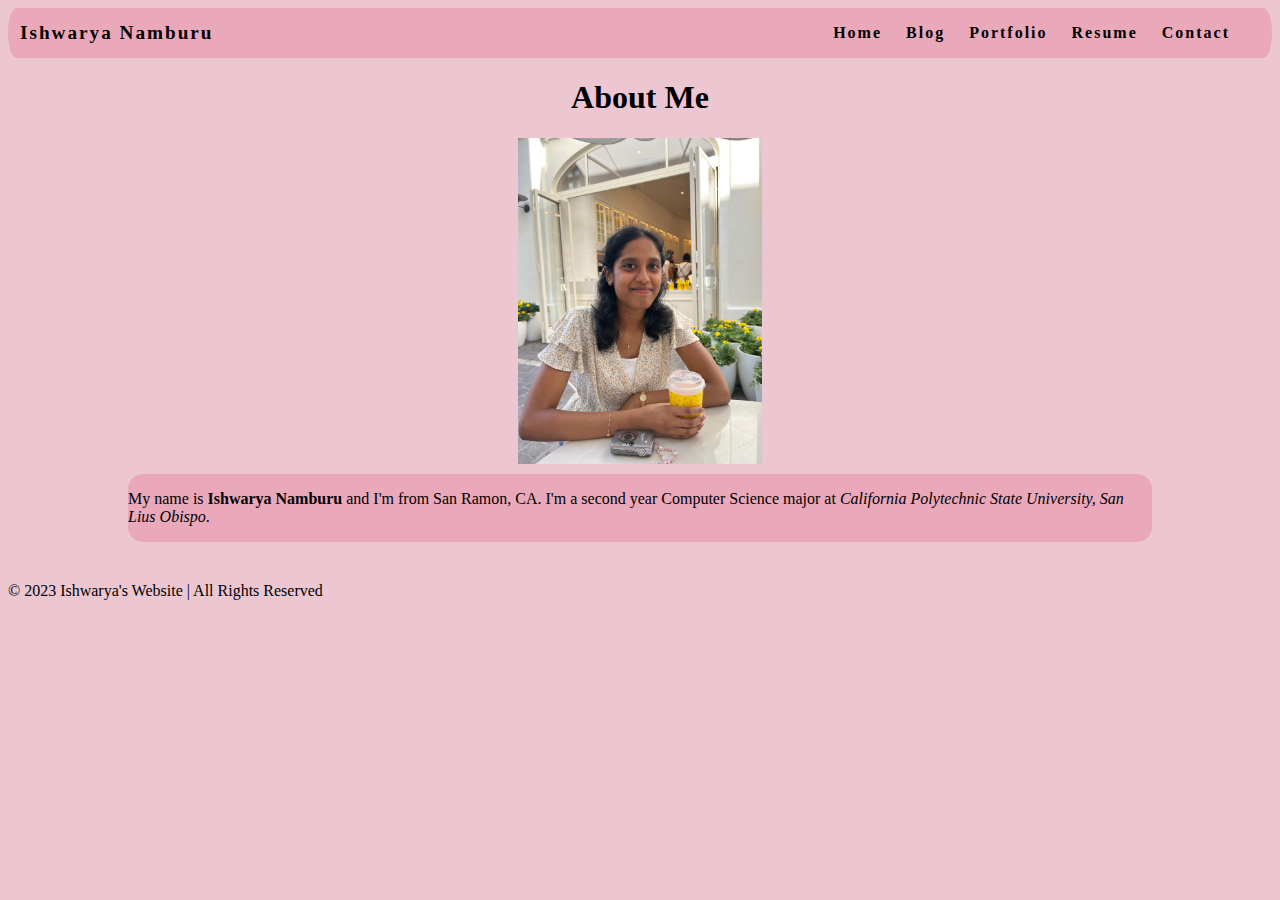
<file: index.html>
<!DOCTYPE html>
<html>
    <head>
        <title>
            Ishwarya's Website
        </title>
        <link rel="stylesheet" href="styles.css"/>
    </head>
     <body>
        <nav class="navbar">
            <h1 class="logo">
                <a href="index.html">Ishwarya Namburu</a>
            </h1>  
            <ul class="nav-list">
                <li><a href="index.html">Home</a></li>
                 <li><a href="blog.html">Blog</a></li>
                <li><a href="portfolio.html">Portfolio</a></li>
                <li><a href="resume.html">Resume</a></li>
                <li><a href="contact.html">Contact</a></li>
            </ul>
        </nav>

        <main>
            <h1 class="page-title">About Me</h1>
            <div class="about">
                <div class="about-image">
                    <img width="250" src="webpic.jpg" alt="me">
                </div>
                <div class="about-text">
            <p>
                My name is <strong>Ishwarya Namburu</strong> and I'm from San Ramon, CA. I'm a second year Computer 
                Science major at <em>California Polytechnic State University, San Lius Obispo</em>.
            </p>
            </div>
        </div>
        </main>

        <footer class="footer">© 2023 Ishwarya's Website | All Rights Reserved</footer>
    </body>
</html>
</file>
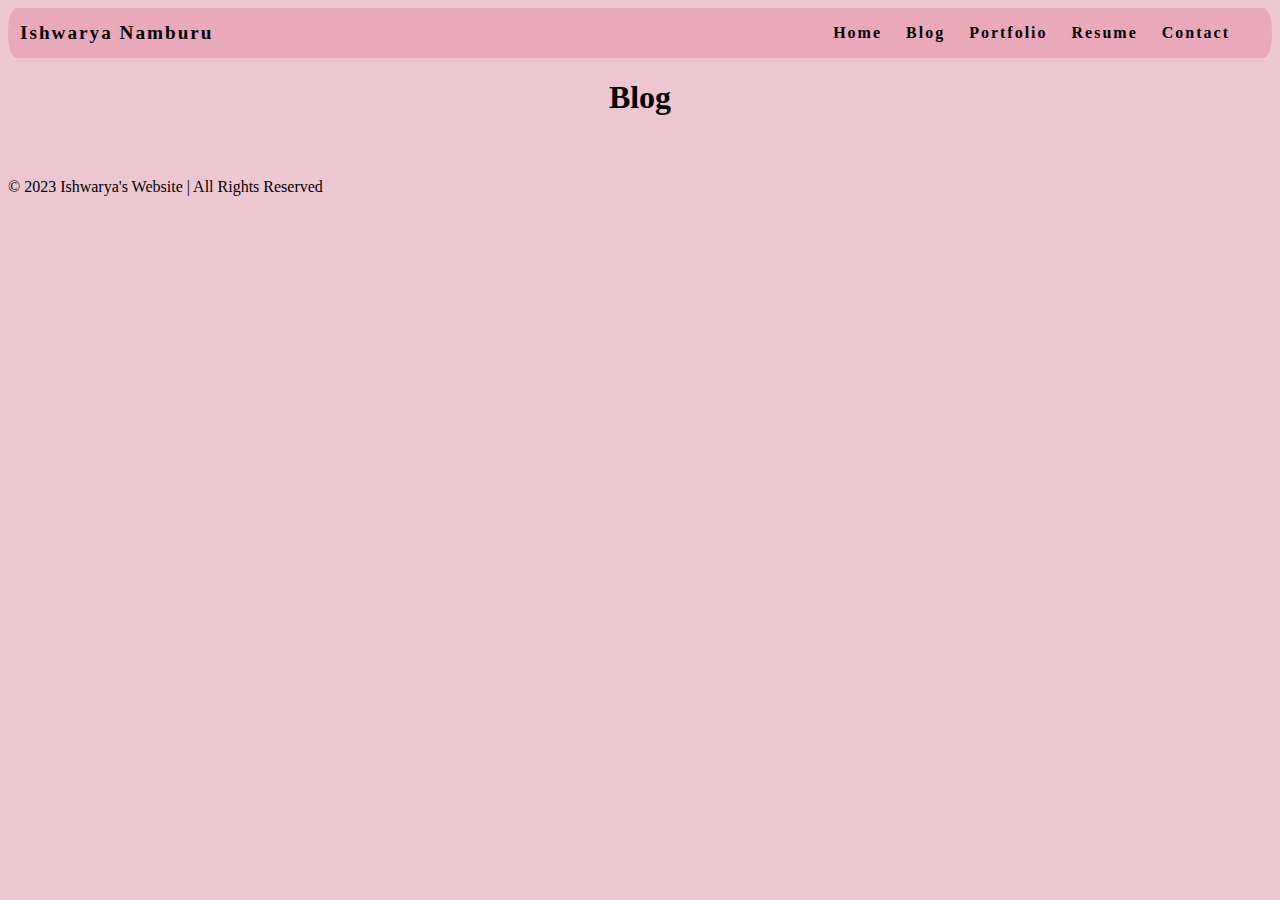
<file: blog.html>
<!DOCTYPE html>
<html>
    <head>
        <title>
            Blog
        </title>
        <link rel="stylesheet" href="styles.css" />
    </head>
    <body>
        <nav class="navbar">
            <h1 class="logo">
                <a href="index.html">Ishwarya Namburu</a>
            </h1>
            <ul class="nav-list">
                <li><a href="index.html">Home</a></li>
                 <li><a href="blog.html">Blog</a></li>
                <li><a href="portfolio.html">Portfolio</a></li>
                <li><a href="resume.html">Resume</a></li>
                <li><a href="contact.html">Contact</a></li>
            </ul>
        </nav>
        <main>
            <h1 class="page-title">Blog</h1>
        </main>  
        <footer class="footer">
            © 2023 Ishwarya's Website | All Rights Reserved
        </footer>          
    </body>
</html>
</file>
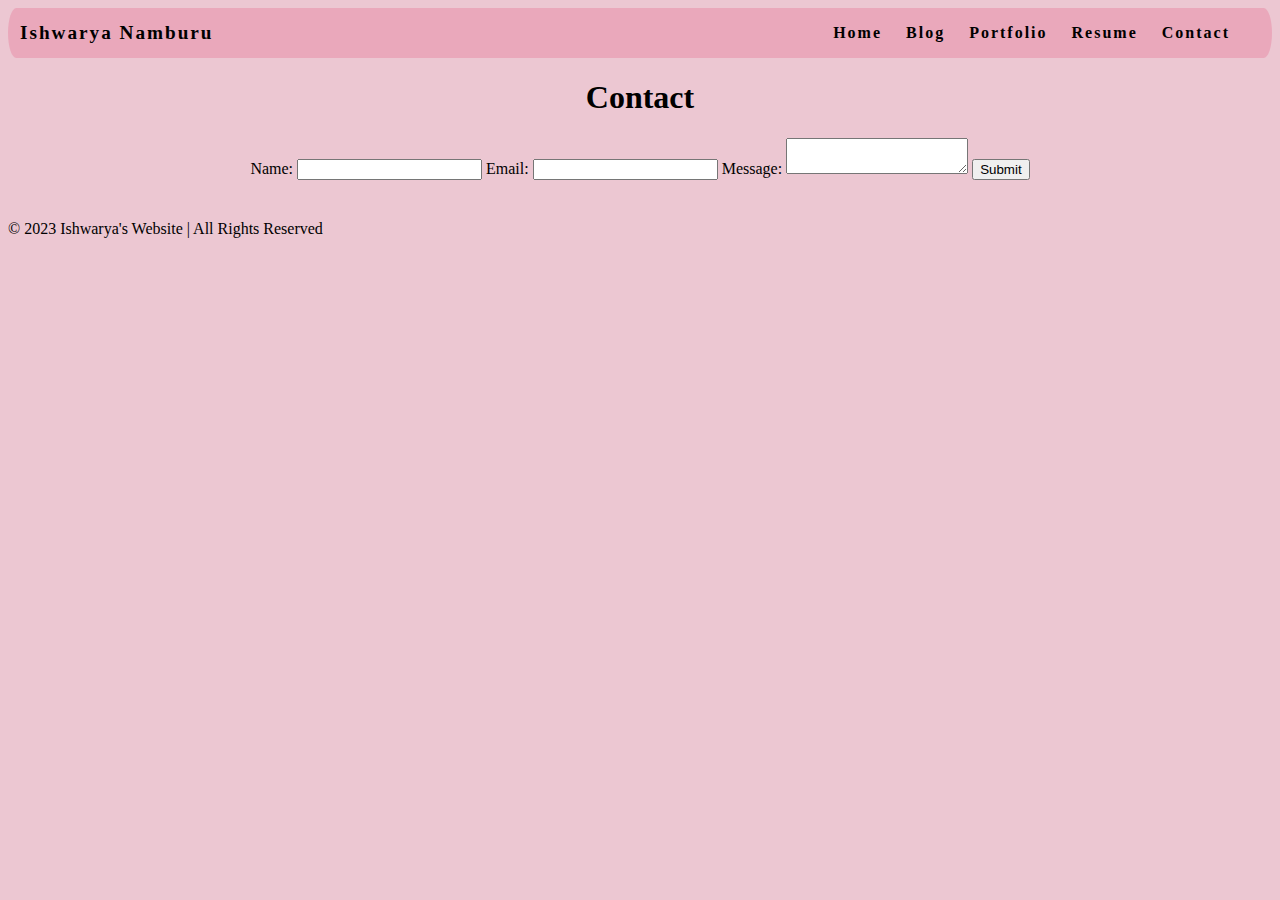
<file: contact.html>
<!DOCTYPE html>
<html>
    <head>
        <title>
            Contact
        </title>
        <link rel="stylesheet" href="styles.css"/>
    </head>
    <body>
        <nav class="navbar">
            <h1 class="logo">
                <a href="index.html">Ishwarya Namburu</a>
            </h1>     
            <ul class="nav-list">
                <li><a href="index.html">Home</a></li>
                 <li><a href="blog.html">Blog</a></li>
                <li><a href="portfolio.html">Portfolio</a></li>
                <li><a href="resume.html">Resume</a></li>
                <li><a href="contact.html">Contact</a></li>
            </ul>
        </nav>
        <main>
            <h1 class="page-title">Contact</h1>
            <form id="contact-form">
                <label for="name">Name:</label>
                <input type="text" id="name"> 

                <label for="email">Email:</label>
                <input type="email" id="email">

                <label for="message">Message:</label>
                <textarea></textarea>

                <input type="submit">

            </form>
        </main>
        <footer class="footer">
            © 2023 Ishwarya's Website | All Rights Reserved
        </footer>
    </body>
</html>
</file>
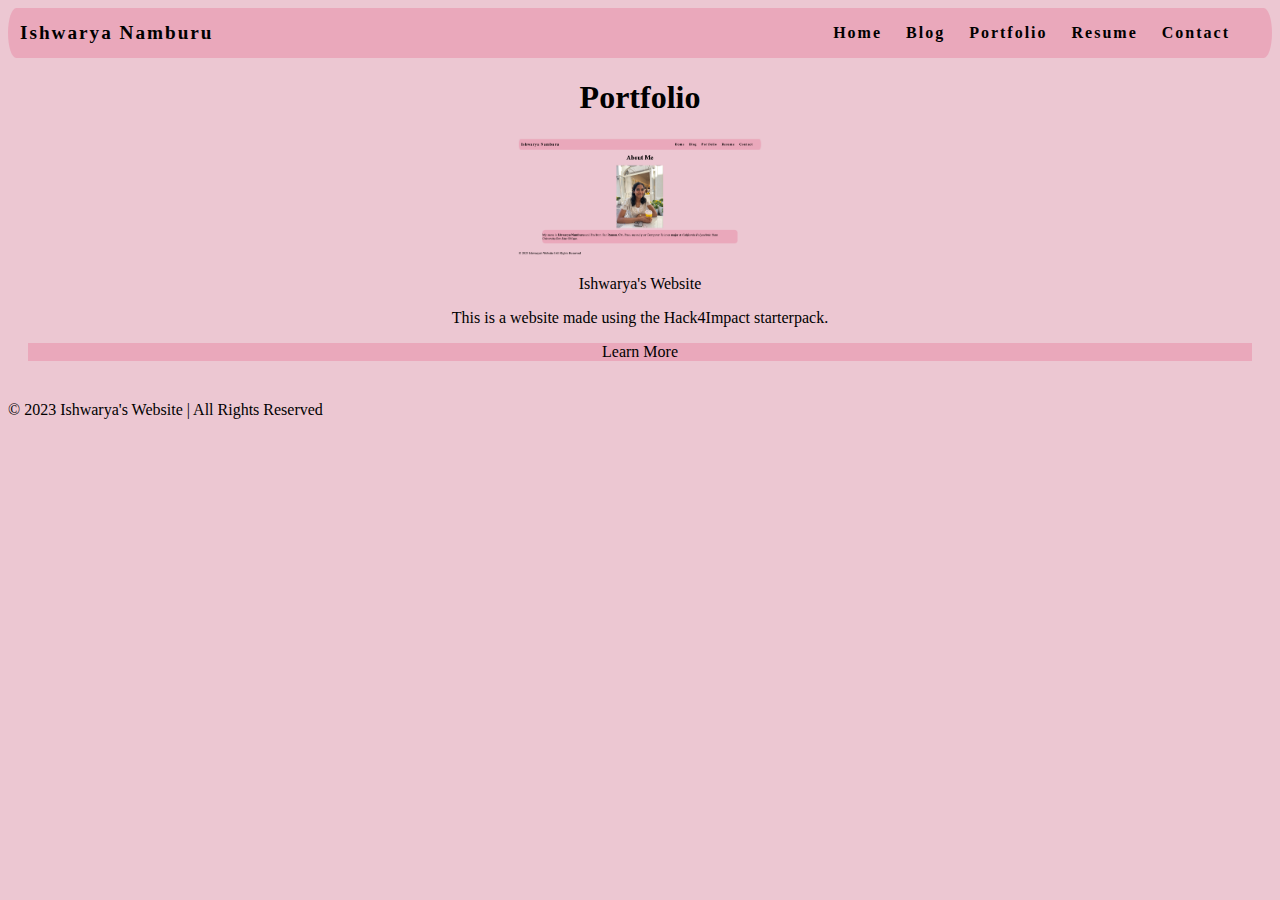
<file: portfolio.html>
<!DOCTYPE html>
<html>
    <head>
        <title>
            Portfolio
        </title>
        <link rel="stylesheet" href="styles.css"/>
    </head>
    <body>
        <nav class="navbar">
            <h1 class="logo">
                <a href="index.html">Ishwarya Namburu</a>
            </h1>
            <ul class="nav-list">
                <li><a href="index.html">Home</a></li>
                 <li><a href="blog.html">Blog</a></li>
                <li><a href="portfolio.html">Portfolio</a></li>
                <li><a href="resume.html">Resume</a></li>
                <li><a href="contact.html">Contact</a></li>
            </ul>
        </nav>
        <main>
            <h1 class="page-title">Portfolio</h1>
            <div class="project">
                <a href="index.html">
                    <div class="home-image">
                 <img width="250" src="homepic.png" alt="me">
                </div>
                </a>
                <div class="project-details">
                    <p class="project-name">
                        Ishwarya's Website
                    </p>
                    <p class="project-description"> 
                        This is a website made using the Hack4Impact starterpack.
                    </p>
                    <div class="learn-more">
                    <a href="index.html"> Learn More</a>
                </div>
                </div>
            </div>
        </main> 
        <footer class="footer">
            © 2023 Ishwarya's Website | All Rights Reserved
        </footer>           
    </body>
</html>
</file>
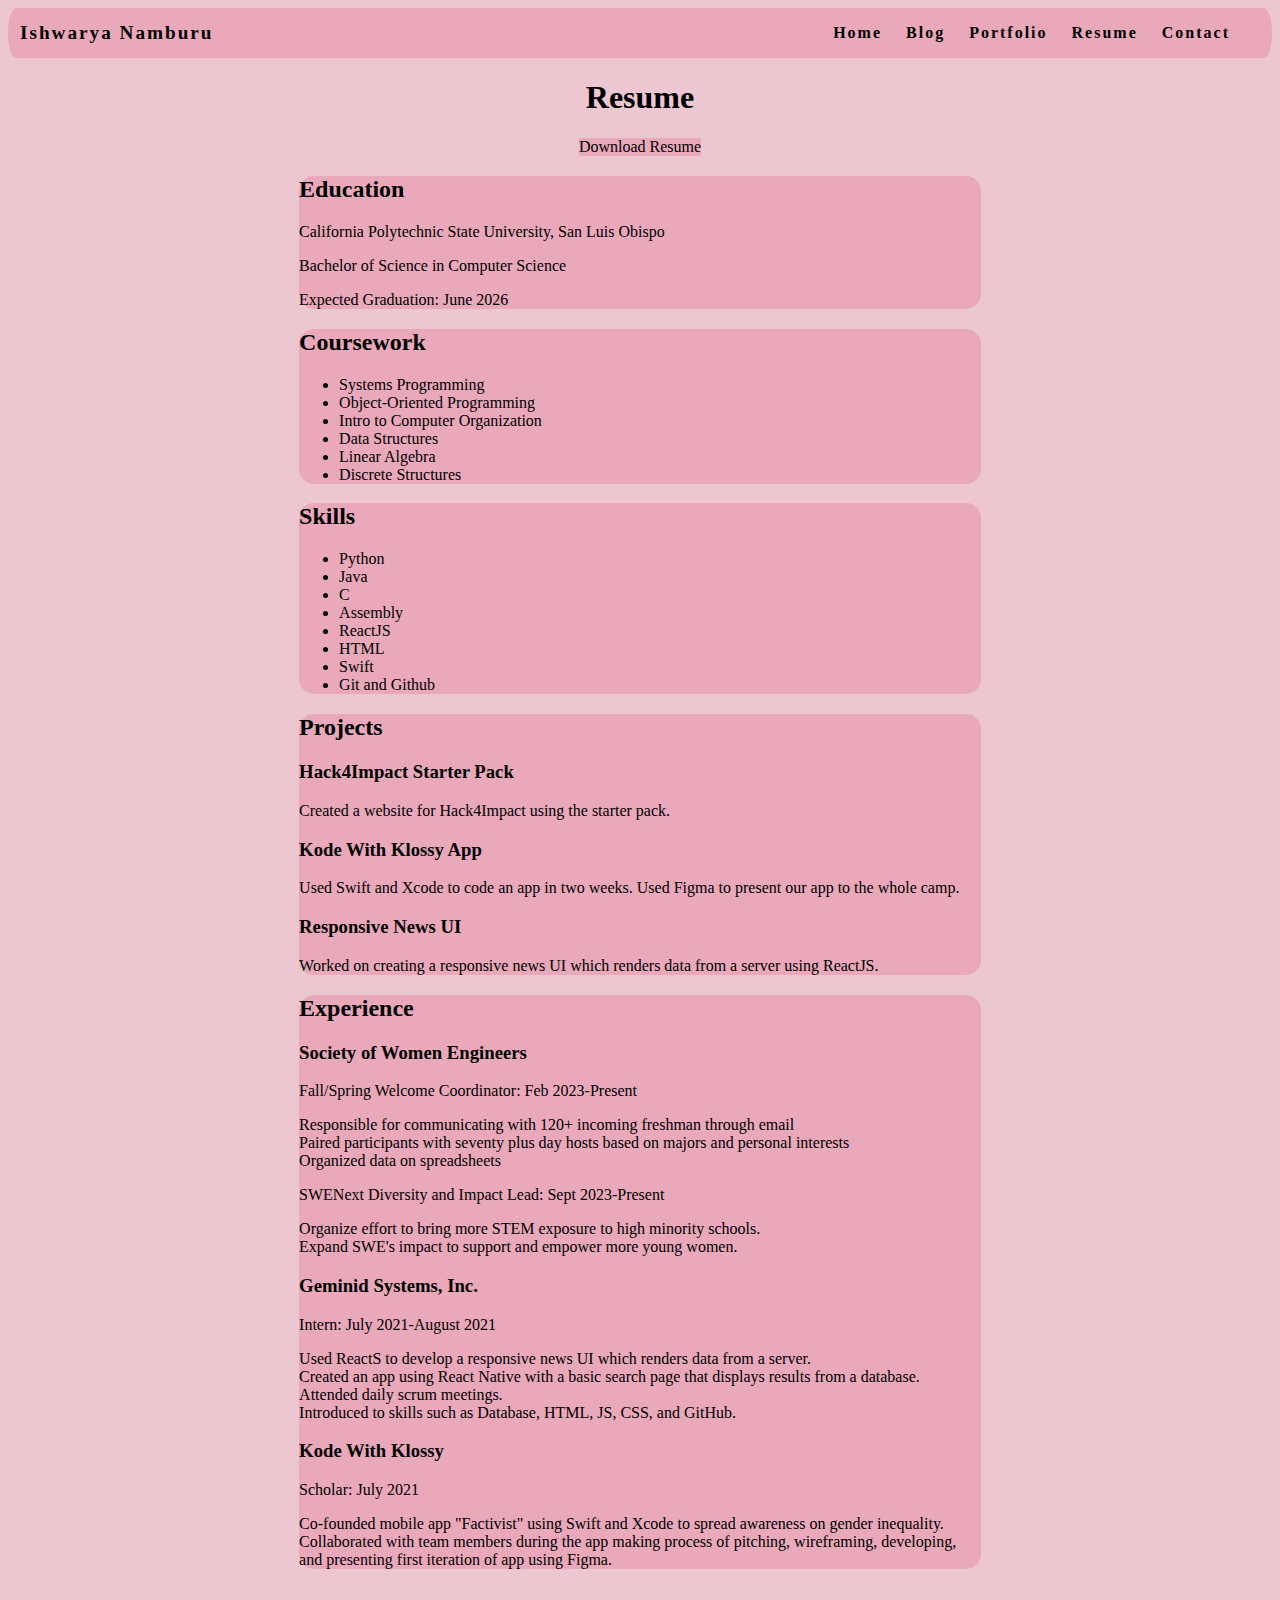
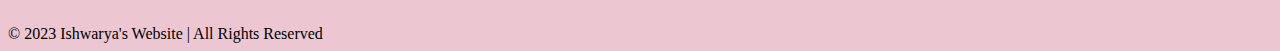
<file: resume.html>
<!DOCTYPE html>
<html>
    <head>
        <title>
            Resume
        </title>
        <link rel="stylesheet" href="styles.css"/>
    </head>
     <body>
        <nav class="navbar">
            <h1 class="logo">
                <a href="index.html">Ishwarya Namburu</a>
            </h1> 
            <ul class="nav-list">
                <li><a href="index.html">Home</a></li>
                 <li><a href="blog.html">Blog</a></li>
                <li><a href="portfolio.html">Portfolio</a></li>
                <li><a href="resume.html">Resume</a></li>
                <li><a href="contact.html">Contact</a></li>
            </ul>
        </nav>
        <main>
            <h1 class="page-title">Resume</h1>
            <div class="download-button">
            <a href="resume.pdf" download>Download Resume</a>
            </div>
            <div class="resume">
                <section class="section">
                    <h2 class="section-title">Education</h2>
                    <div class=""entry>
                        <h3 class="entry-title"></h3>
                        <p>California Polytechnic State University, San Luis Obispo</p>
                        <p>Bachelor of Science in Computer Science</p>
                        <p>Expected Graduation: June 2026</p>
                    
                </section>

                <section class="section">
                    <h2 class="section-title">Coursework</h2>
                    <ul class="course-list">
                        <li>Systems Programming</li>
                        <li>Object-Oriented Programming</li>
                        <li>Intro to Computer Organization</li>
                        <li>Data Structures</li>
                        <li>Linear Algebra</li>
                        <li>Discrete Structures</li>
                    </ul>
                </section>

                <section class="section">
                    <h2 class="section-title">Skills</h2>
                    <p class="entry-info"></p>
                    <ul class="skill-list">
                        <li>Python</li>
                        <li>Java</li>
                        <li>C</li>
                        <li>Assembly</li>
                        <li>ReactJS</li>
                        <li>HTML</li>
                        <li>Swift</li>
                        <li>Git and Github</li>
                    </ul>
                </section>

                <section class="section">
                    <h2 class="section-title">Projects</h2>
                    <div class=""entry>
                        <h3 class="entry-title">
                            Hack4Impact Starter Pack
                        </h3>
                        <p class="entry-info">
                        </p>
                        <p class="entry-description">
                            Created a website for Hack4Impact using the starter pack.
                        </p>

                        <h3 class="entry-title">
                            Kode With Klossy App
                        </h3>
                        <p class="entry-info">
                        </p>
                         <p class="entry-description">
                            Used Swift and Xcode to code an app in two weeks. Used Figma to present our app to the whole camp.
                        </p>

                        <h3 class="entry-title">
                           Responsive News UI
                        </h3>
                        <p class="entry-info">
                        </p>
                         <p class="entry-description">
                            Worked on creating a responsive news UI which renders data from a server using ReactJS.
                        </p>

                    </div>
                </section>

                <section class="section">
                    <h2 class="section-title">Experience</h2>
                    <div class=""entry>

                        <h3 class="entry-title">
                            Society of Women Engineers
                        </h3>
                        <p class="entry-info">
                            Fall/Spring Welcome Coordinator: Feb 2023-Present
                        </p>
                        <p class="entry-description">
                            Responsible for communicating with 120+ incoming freshman through email<br>
                            Paired participants with seventy plus day hosts based on majors and personal interests<br>
                            Organized data on spreadsheets
                        </p>
                        <p class="entry-info">
                            SWENext Diversity and Impact Lead: Sept 2023-Present
                        </p>
                        <p class="entry-description">
                            Organize effort to bring more STEM exposure to high minority schools.<br>
                            Expand SWE's impact to support and empower more young women.<br>
                        </p>

                        <h3 class="entry-title">
                            Geminid Systems, Inc.
                        </h3>
                        <p class="entry-info">
                            Intern: July 2021-August 2021
                        </p>
                        <p class="entry-description">
                        Used ReactS to develop a responsive news UI which renders data from a server.<br>
                        Created an app using React Native with a basic search page that displays results from a database.<br>
                        Attended daily scrum meetings.<br>
                        Introduced to skills such as Database, HTML, JS, CSS, and GitHub.
                        </p>

                        <h3 class="entry-title">
                            Kode With Klossy
                        </h3>
                        <p class="entry-info">
                            Scholar: July 2021
                        </p>
                        <p class="entry-description">
                            Co-founded mobile app "Factivist" using Swift and Xcode to spread awareness on gender inequality.<br>
                            Collaborated with team members during the app making process of pitching, wireframing, developing, and presenting first iteration of app using Figma.
                        </p>

                      
                    </div>
                </section>
        </div>
        </main>   
        <footer class="footer">
            © 2023 Ishwarya's Website | All Rights Reserved
        </footer>     
    </body>
</html>
</file>
<file: styles.css>
body{
    background: rgb(236, 199, 210);
}

.navbar {
    position: -webkit-sticky;
    position: sticky;
    top: 0;
    width: 100%;
    height: 7%;
    z-index: 10;
  
    display: flex;
    justify-content: space-between;
    align-items: center;
    text-align: center;
  
    background-color: rgb(234, 168, 187);
    
    padding: 0px 0px;
  
    border-radius: 1em/3em;
    color: black;
    
  }

  .nav-list {
    display: flex;
    flex-direction: row;
    position: relative;
    right: 30px;
    list-style: none;
  
  }

  .navbar a {
    
    font-weight: bold;
    margin: 0 12px;
    text-decoration: none;
    letter-spacing: 2px;
    font-family: 'Times New Roman', Times, serif;
    color: black;
  }

  .navbar a:hover {
    text-decoration: underline;
  }
  


  main {
    padding: 0 20px 40px 20px;
    display: flex;
    flex-direction: column;
    justify-content: center;
    align-items: center;
  }

  .download-button{
     background-color: rgb(234, 168, 187); ;
  }

  .logo{
    font-size: larger;
  }

  .nav-list{
    font-size: medium;
  }

  .section{
    background-color:rgb(234, 168, 187);
    border-radius: 15px;
    background-size: 200;
    background-size: auto;
    margin: 0px auto;
    width: 70%;
  }

  
  .about-text{
    display: flex;
    flex-direction: column;
    justify-content: center;
    align-items: center;
    border-radius: 15px;
    background-color:rgb(234, 168, 187);
    margin:0 100px;
    padding-right: 10px;
  }

  .section-title{
    font-family: 'Times New Roman', Times, serif;
  }

  .entry-info{
    font-family: 'Times New Roman', Times, serif;
  }


  .skill-list{
    font-family: 'Times New Roman', Times, serif;
  }
  .section{
    font-family: 'Times New Roman', Times, serif;
  }
  
  .download-button{
    background-color: rgb(234, 168, 187);
    text-decoration: none;
    color: black;
  }

  .download-button a{
    text-decoration: none;
    color: black;
  }

  .download-button a:hover {
    text-decoration: underline;
  }

  .learn-more{
    background-color: rgb(234, 168, 187);
    text-decoration: none;
    color: black;
    display: flex;
    flex-direction: column;
    justify-content: center;
    align-items: center;
    margin: 0px auto;
  }

  .learn-more a{
    text-decoration: none;
    color: black;
  }

  .learn-more a:hover {
    text-decoration: underline;
  }
  .project-name{
    justify-content: center;
    align-items: center;
    display: flex;
    flex-direction: column;
  }

  .project-description{
    justify-content: center;
    align-items: center;
    display: flex;
    flex-direction: column;
  }
  img{
    display: block;
    width: 20%;
    margin: auto;
    margin-bottom: 10px;
    border: white;
  }

  .home-image{
    margin: auto;
    display: block;
    width: 100%;
  }
</file>
